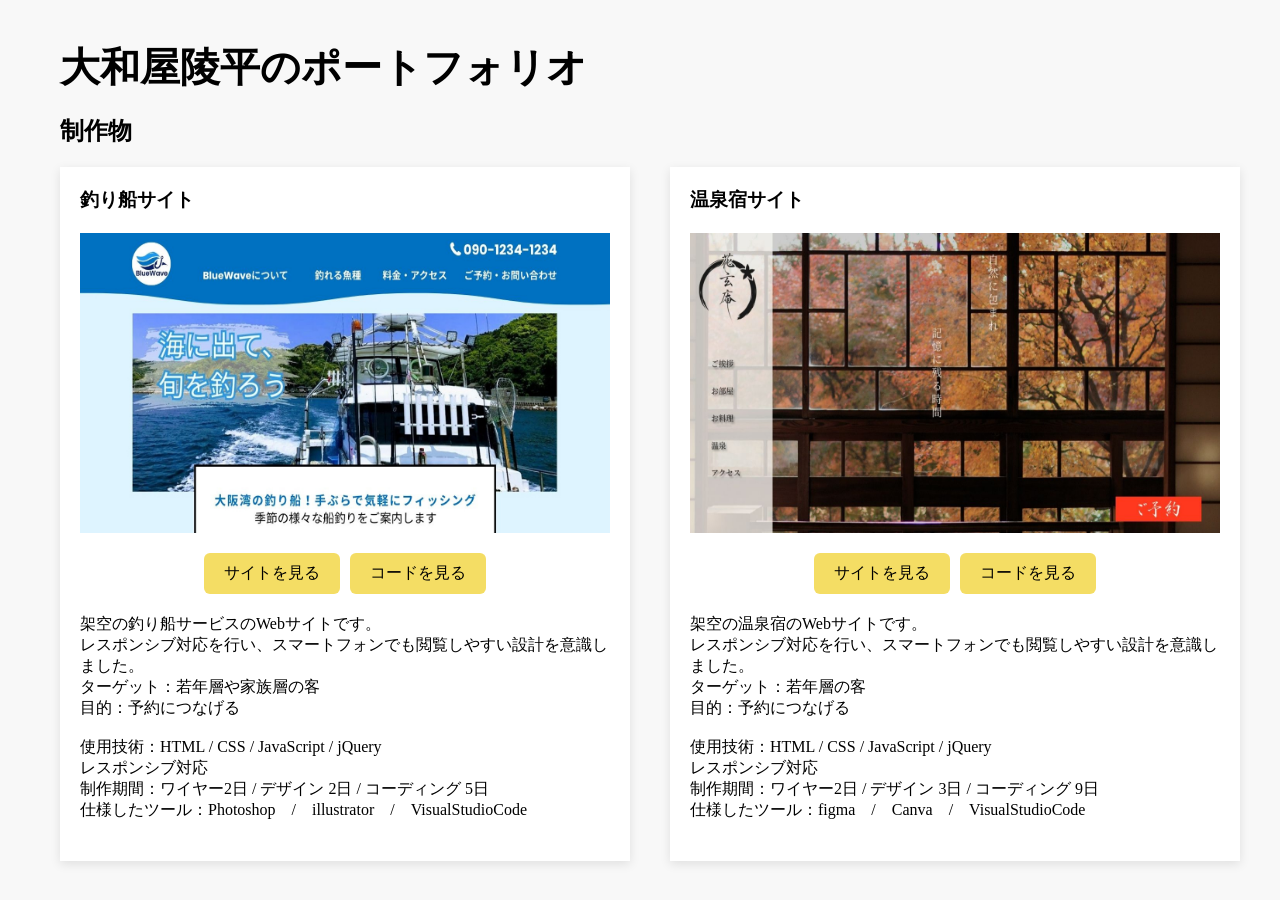
<file: index.html>
<!DOCTYPE html>
<html lang="ja">

<head>
    <meta charset="UTF-8">
    <meta name="viewport" content="width=device-width, initial-scale=1.0">
    <title>大和屋陵平のポートフォリオ</title>
    <link rel="stylesheet" href="style.css">
</head>

<body>
    <section class="works">
        <h1>大和屋陵平のポートフォリオ</h1>
        <h2>制作物</h2>
        <ul class="list">
            <li class="work">
                <h3>釣り船サイト</h3>
                <a href="turibune_site/index.html" target="_blank">
                    <div class="smn">
                        <img src="img/turibune_img/turibune_top.jpg" alt="釣り船サイト">
                    </div>
                </a>
                <div class="btn-area">
                    <a href="turibune_site/index.html" target="_blank" class="btn">サイトを見る</a>
                    <a href="https://github.com/ymty-portfolio/portfolio/tree/main/turibune_site" target="_blank"
                        class="btn">コードを見る</a>
                </div>
                <p class="description">
                    架空の釣り船サービスのWebサイトです。<br>
                    レスポンシブ対応を行い、スマートフォンでも閲覧しやすい設計を意識しました。<br>
                    ターゲット：若年層や家族層の客<br>
                    目的：予約につなげる<br><br>
                    使用技術：HTML / CSS / JavaScript / jQuery<br>
                    レスポンシブ対応<br>
                    制作期間：ワイヤー2日 / デザイン 2日 / コーディング 5日<br>
                    仕様したツール：Photoshop　/　illustrator　/　VisualStudioCode
                </p>
            </li>
            <li class="work">
                <h3>温泉宿サイト</h3>
                <a href="onsenyado_site/index.html" target="_blank">
                    <div class="smn">
                        <img src="img/onsenyado_img/onsenyado_top.jpg" alt="温泉宿サイト">
                    </div>
                </a>
                <div class="btn-area">
                    <a href="onsenyado_site/index.html" target="_blank" class="btn">サイトを見る</a>
                    <a href="https://github.com/ymty-portfolio/portfolio/tree/main/onsenyado_site" target="_blank"
                        class="github-link btn">コードを見る</a>
                </div>
                <p class="description">
                    架空の温泉宿のWebサイトです。<br>
                    レスポンシブ対応を行い、スマートフォンでも閲覧しやすい設計を意識しました。<br>
                    ターゲット：若年層の客<br>
                    目的：予約につなげる<br><br>
                    使用技術：HTML / CSS / JavaScript / jQuery<br>
                    レスポンシブ対応<br>
                    制作期間：ワイヤー2日 / デザイン 3日 / コーディング 9日<br>
                    仕様したツール：figma　/　Canva　/　VisualStudioCode
                </p>
            </li>
        </ul>
    </section>
</body>

</html>
</file>
<file: style.css>
@charset "utf-8";

*,
::before,
::after {
  padding: 0;
  margin: 0;
  text-decoration: none;
  box-sizing: border-box;
  list-style: none;
  vertical-align: bottom;
}

a {
  color: black;
}

body {
  background-color: #f8f8f8;
}

.works {
  max-width: 1200px;
  margin: auto;
  padding:0 20px;
}

.works h1 {
  font-size: clamp(26px, 4vw, 40px);
  margin: 40px 0 20px;
}

.works h2 {
  margin-bottom: 20px;
}

.list {
  display: grid;
  grid-template-columns: 1fr 1fr;
  gap: 40px;
}

.work {
  box-shadow: 0 3px 10px rgba(0, 0, 0, .1);
  padding: 20px;
  background: white;
  margin: auto;
}

.work h3 {
  margin-bottom: 20px;
}

.smn {
  width: 530px;
  height: 300px;
  overflow: hidden;
  margin: 0 auto;
}

.smn img {
  width: 530px;
  height: 300px;
  transition: transform 0.3s ease;
}

.smn:hover img {
  transform: scale(1.05);
}

.description {
  padding: 20px 0;
}

.btn-area {
  margin-top: 10px;
  display: flex;
  gap: 10px;
  justify-content: center;
}

.btn {
  display: inline-block;
  padding: 10px 20px;
  margin-top: 10px;
  border-radius: 6px;
  background-color: #f4dd64;
  transition: .3s;
}

.btn:hover {
  background-color: #e6c94a;
}

/* レスポンシブ */

/* ---------------- */
/* タブレット */
/* ---------------- */
@media (max-width: 1200px) {

  .list {
    grid-template-columns: 1fr;
  }

  .smn img {
    width: 100%;
    height: auto;
  }

  .smn {
    width: 100%;
    height: auto;
  }

}

/* ---------------- */
/* スマホ */
/* ---------------- */

@media (max-width:800px) {

  .btn-area {
    flex-direction: column;
    align-items: center;
  }

  .btn {
    width: 200px;
    text-align: center;
  }

}
</file>
